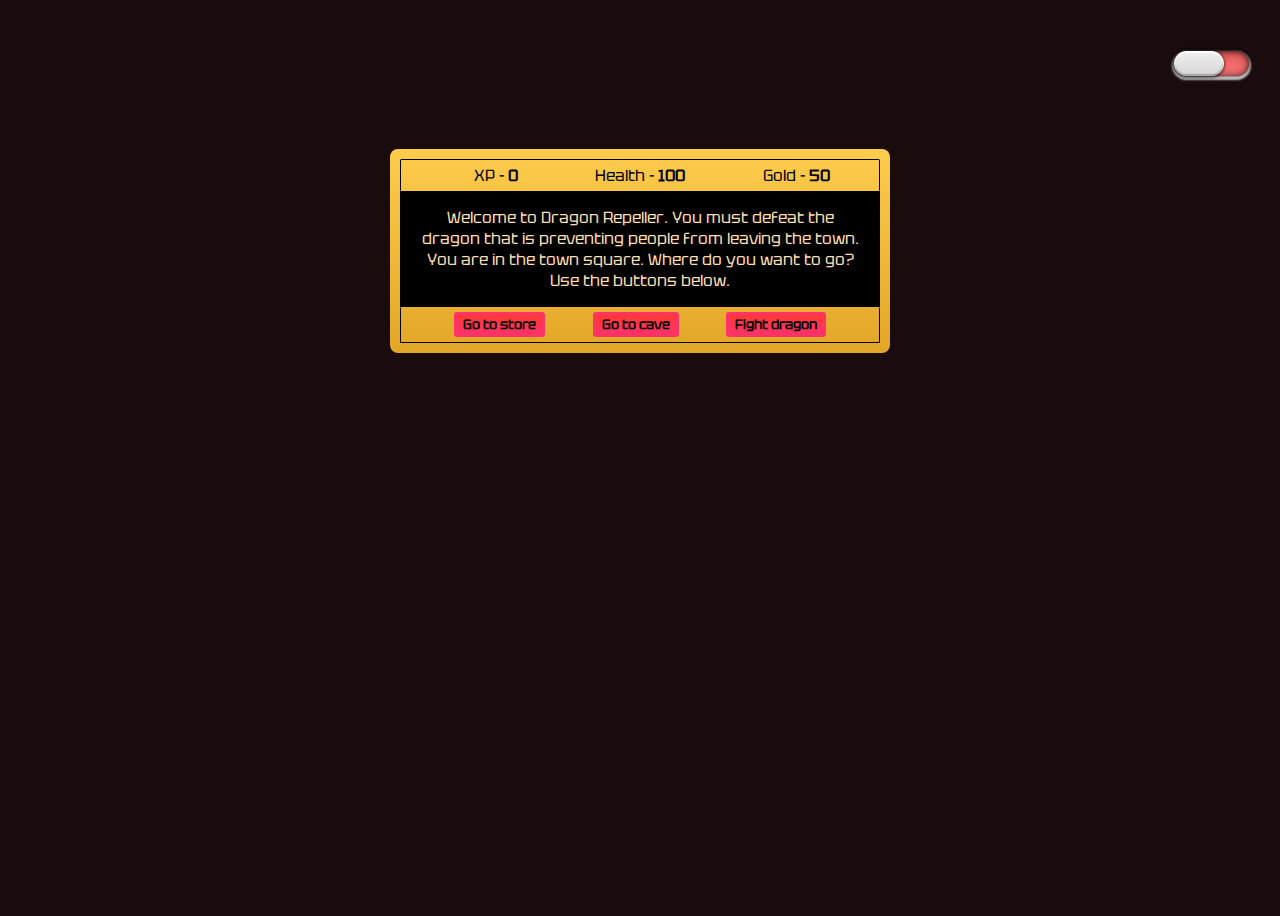
<file: index.html>
<!DOCTYPE html>
<html lang="en" class="html">
<head>
    <meta charset="utf-8">
    <meta name="viewport" content="width=device-width, initial-scale=1.0">
    <title>Dragon Repeller</title>
    <meta name="description"
          content="A simple text-based RPG. Your task? - defeat the dragon that is preventing people from leaving the town!"/>

    <!-- SEO -->
    <meta name="google-site-verification" content="qjCmfLQmDfmCnl5bFR36dBh0MtMyZA7MgqknJq4cVKg"/>
    <meta property="og:title" content="Dragon Repeller"/>
    <meta property="og:description"
          content="Defeat the dragon in this simple text-based RPG and save the town!"/>
    <meta property="og:image"
          content="https://repeller-dragon.vercel.app/assets/images/thumbnails/og-image-2400x1260.avif"/>
    <meta property="og:image:width" content="2400"/>
    <meta property="og:image:height" content="1260"/>
    <meta property="og:image:alt" content="Dragon Repeller - Defeat the dragon and save the town!"/>
    <meta property="og:image"
          content="https://repeller-dragon.vercel.app/assets/images/thumbnails/og-image-1080x1080.avif"/>
    <meta property="og:image:width" content="1080"/>
    <meta property="og:image:height" content="1080"/>
    <meta property="og:url" content="https://repeller-dragon.vercel.app"/>
    <meta property="og:type" content="website"/>
    <meta property="og:site_name" content="Dragon Repeller"/>
    <meta property="og:locale" content="en_US"/>
    <meta name="theme-color" content="#1A0B0C">

    <!-- Favicons -->
    <link rel="icon" type="image/x-icon" href="assets/images/favicon/favicon.ico">
    <link rel="icon" href="assets/images/favicon/favicon.svg" type="image/svg+xml">
    <link rel="icon" type="image/png" sizes="16x16" href="assets/images/favicon/favicon-16x16.png">
    <link rel="icon" type="image/png" sizes="32x32" href="assets/images/favicon/favicon-32x32.png">
    <link rel="apple-touch-icon" sizes="180x180" href="assets/images/favicon/apple-touch-icon.png">
    <link rel="icon" type="image/png" sizes="192x192" href="assets/images/favicon/android-chrome-192x192.png">
    <link rel="icon" type="image/png" sizes="512x512" href="assets/images/favicon/android-chrome-512x512.png">
    <link rel="manifest" href="assets/images/favicon/site.webmanifest">

    <!-- Styles -->
    <link rel="preload" href="assets/css/retro.min.css" as="style">
    <link rel="preload" href="assets/css/modern.min.css" as="style">
    <link id="look-style" rel="stylesheet" href="assets/css/retro.min.css">

    <style>
        #content {
            display: none;
            opacity: 0;
            transition: opacity 0.1s ease-in-out;
        }

        .checkbox-wrapper-25 {
            display: flex;
            margin-right: 20px;
        }

        .checkbox-wrapper-25 input {
            width: min-content;
            display: flex;
            margin-left: auto;
        }

        .checkbox-wrapper-25 input[type="checkbox"] {
            /*noinspection CssInvalidFunction*/
            background-image: -webkit-linear-gradient(hsla(0, 0%, 0%, .1), hsla(0, 0%, 100%, .1)),
            -webkit-linear-gradient(left, #f66 50%, #6cf 50%);
            background-size: 100% 100%, 200% 100%;
            background-position: 0 0, 15px 0;
            border-radius: 25px;
            box-shadow: inset 0 1px 4px hsla(0, 0%, 0%, .5),
            inset 0 0 10px hsla(0, 0%, 0%, .5),
            0 0 0 1px hsla(0, 0%, 0%, .1),
            0 -1px 2px 2px hsla(0, 0%, 0%, .25),
            0 2px 2px 2px hsla(0, 0%, 100%, .75);
            cursor: pointer;
            height: 25px;
            padding-right: 25px;
            width: 75px;
            -webkit-appearance: none;
            -webkit-transition: .25s;
        }

        .checkbox-wrapper-25 input[type="checkbox"]:after {
            background-color: #eee;
            background-image: -webkit-linear-gradient(hsla(0, 0%, 100%, .1), hsla(0, 0%, 0%, .1));
            border-radius: 25px;
            box-shadow: inset 0 1px 1px 1px hsla(0, 0%, 100%, 1),
            inset 0 -1px 1px 1px hsla(0, 0%, 0%, .25),
            0 1px 3px 1px hsla(0, 0%, 0%, .5),
            0 0 2px hsla(0, 0%, 0%, .25);
            content: '';
            display: block;
            height: 25px;
            width: 50px;
        }

        .checkbox-wrapper-25 input[type="checkbox"]:checked {
            background-position: 0 0, 35px 0;
            padding-left: 25px;
            padding-right: 0;
        }
    </style>
</head>
<body>

<div id="content">
    <header>
        <div class="header-left">
            <h1><a href="https://repeller-dragon.vercel.app">Dragon Repeller</a></h1>
            <picture>
                <source srcset="assets/images/logo/fire-dragon.svg">
                <source srcset="assets/images/logo/fire-dragon.avif">
                <source srcset="assets/images/logo/fire-dragon.webp">
                <img src="assets/images/logo/fire-dragon.png" class="logo" alt="Dragon Repeller game logo">
            </picture>
        </div>

        <div class="checkbox-wrapper-25">
            <label>
                <input type="checkbox" aria-label="Toggle dark mode">
            </label>
        </div>
    </header>

    <div id="game" class="game">
        <div id="stats" class="stats">
            <picture>
                <source srcset="assets/images/game/star/star.svg">
                <source srcset="assets/images/game/star/star.avif">
                <source srcset="assets/images/game/star/star.webp">
                <img src="assets/images/game/star/star.png" class="icon" alt="xp-icon" width="30px" height="28px">
            </picture>
            <span class="stat">XP -  <strong><span id="xpText">0</span></strong></span>
            <picture>
                <source srcset="assets/images/game/heart/heart.svg">
                <source srcset="assets/images/game/heart/heart.avif">
                <source srcset="assets/images/game/heart/heart.webp">
                <img src="assets/images/game/heart/heart.png" class="icon" alt="xp-icon" width="30px" height="26px">
            </picture>
            <span class="stat">Health -  <strong><span id="healthText">100</span></strong></span>
            <picture>
                <source srcset="assets/images/game/coin/coin.svg">
                <source srcset="assets/images/game/coin/coin.avif">
                <source srcset="assets/images/game/coin/coin.webp">
                <img src="assets/images/game/coin/coin.png" class="icon" alt="xp-icon" width="30px" height="29px">
            </picture>
            <span class="stat">Gold - <strong><span id="goldText">50</span></strong></span>
        </div>

        <div id="monsterStats" class="monster-stats">
            <div class="innerMonster">
                <div class="monster-section">
                    <span class="stat">Monster Name: <strong><span id="monsterName"></span></strong></span>
                </div>
                <div class="monster-section">
                    <span class="stat">Health: <strong><span id="monsterHealth"></span></strong></span>
                </div>
            </div>
        </div>

        <div id="text" class="text">
            Welcome to Dragon Repeller. You must defeat the dragon that is preventing people from leaving the town. You
            are
            in the town square. Where do you want to go? Use the buttons below.
        </div>

        <div id="controls" class="controls">
            <button id="button1" class="buttons" aria-label="Go to store">Go to store</button>
            <button id="button2" class="buttons" aria-label="Go to cave">Go to cave</button>
            <button id="button3" class="buttons" aria-label="Fight Dragon">Fight dragon</button>
        </div>
    </div>
</div>
<script src="index.min.js"></script>
</body>
</html>
</file>
<file: assets/css/retro.min.css>
.header-left,header{align-items:center;display:flex}.header-left,h1{font-size:2.3rem}.controls,.header-left,.stats,header{display:flex}@font-face{font-family:Tektur;src:url('../fonts/Tektur/Tektur-VariableFont.woff2') format("truetype");font-weight:400;font-style:normal;font-display:swap}*{font-family:Tektur,sans-serif}body{background-color:#1a0b0c;height:100vh;overflow:hidden}img{height:100px;width:100px}header{justify-content:space-between;width:100%}.header-left{font-style:italic;gap:10px;visibility:hidden}h1{font-weight:400}.text{background-color:#000;color:#ffdead;padding:1rem;text-align:center}.game{background-image:linear-gradient(#fecc4c,#e2a628);border-radius:.5rem;box-sizing:border-box;margin:30px auto 0;max-height:400px;max-width:500px;padding:10px}.controls,.stats{border:1px solid #000;border-radius:.1rem;color:#000;padding:5px}.stats{align-items:center;border-bottom:none;justify-content:space-evenly}.controls{border-top:none;justify-content:space-evenly}.monster-stats{background-color:#ff3a32;color:#0f0506;display:none;padding:5px}.innerMonster{display:flex;gap:20px;justify-content:center}.icon{display:none}.stat{padding-right:10px}button{background:linear-gradient(#ff3a32,#ff3269) #ff3a32;border:3px solid #ff3269;border-radius:.2rem;color:#000;cursor:pointer;font-weight:700}
</file>
<file: assets/css/modern.min.css>
.header-left,h1{font-size:2.3rem}.game,.header-left,header{display:flex}@font-face{font-family:Audiowide;src:url('../fonts/Audiowide/Audiowide-Regular.woff2') format('truetype');font-weight:400;font-style:normal;font-display:swap}*{font-family:Audiowide,sans-serif}body{background-color:#1a0b0c;color:#e2a628;height:100vh;overflow:hidden}.logo{width:100px;height:100px}header{align-items:center;justify-content:space-between;width:100%}.header-left{align-items:center;margin-left:20px;gap:10px;font-style:italic}h1{font-weight:400}.header-left a,.header-left a:active,.header-left a:hover,.header-left a:visited{color:inherit;text-decoration:none}.game{flex-direction:column;align-items:center;margin-top:30px;gap:20px;font-size:1.3rem}.icon{margin-bottom:-5px}.stats{background-image:linear-gradient(135deg,#3c3b3b,#4e4a35,#4e3535);border-radius:10px;margin-bottom:30px;padding:5px 5px 10px 20px;font-size:1.4rem}.stat{margin-right:20px}.monster-stats{display:none;margin-top:-35px;margin-bottom:35px;color:#0f0506}.innerMonster{display:flex;flex-direction:row;gap:20px}.monster-section{background:conic-gradient(from 135deg,#e2a628,#ff3269);border-radius:10px;padding:5px 5px 5px 15px}.monster-section:nth-child(2){background:conic-gradient(from 45deg,#e2a628,#ff3269)}.text{max-width:1000px;text-align:center}.controls{display:flex;padding:5px;gap:30px}.buttons{background:linear-gradient(#ff3a32,#ff3269) #ff3a32;box-shadow:0 0 10px #e2a628;border:0 solid #ff3a32;border-radius:50px;color:#0a0a23;padding:10px;font-size:1.2rem;cursor:pointer;transition:opacity .3s}.buttons:hover{opacity:.8}
</file>
